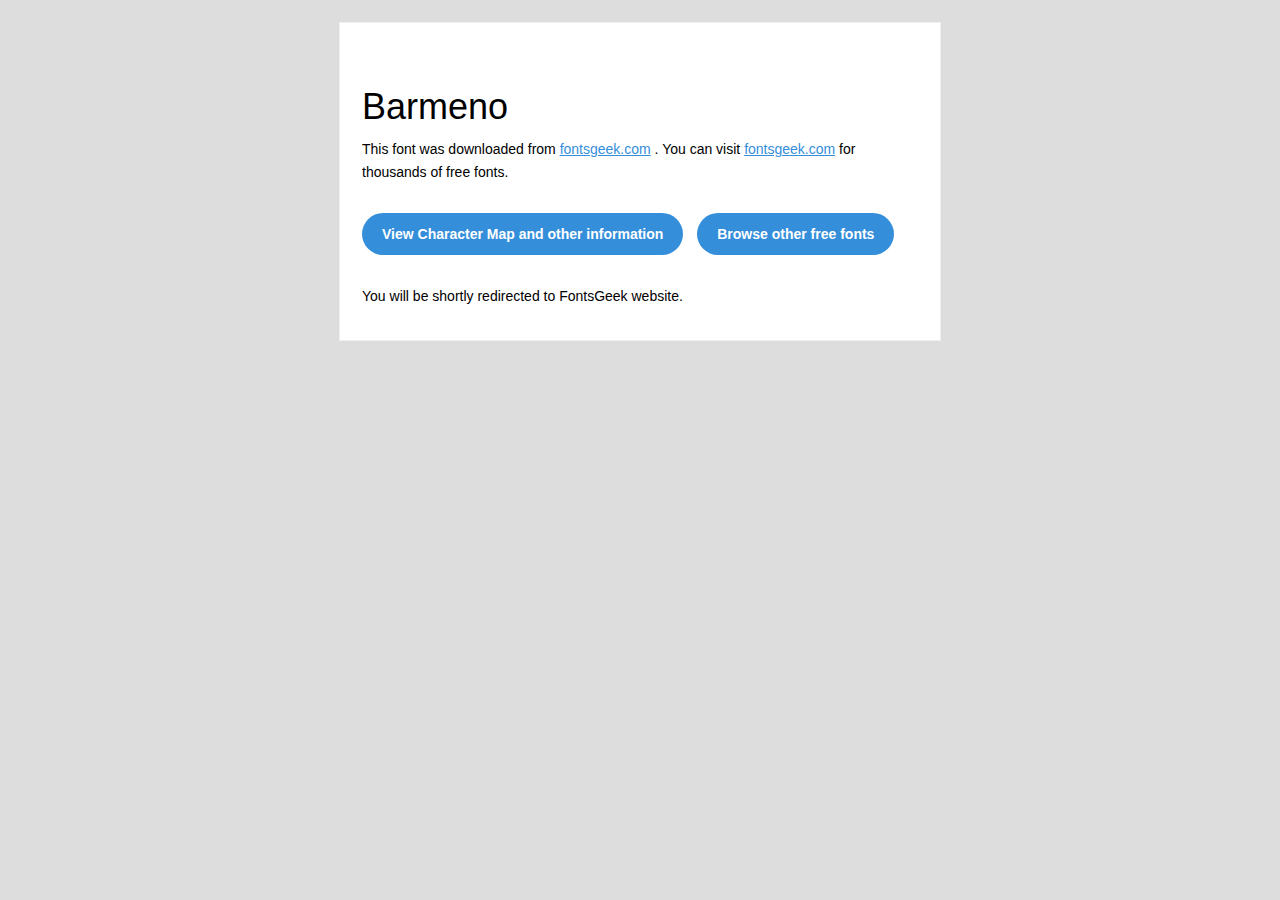
<file: assets/fonts/Barmeno/readme.html>
<!DOCTYPE html PUBLIC "-//W3C//DTD XHTML 1.0 Transitional//EN" "http://www.w3.org/TR/xhtml1/DTD/xhtml1-transitional.dtd">
<html xmlns="http://www.w3.org/1999/xhtml">
  <head>
    <meta name="viewport" content="width=device-width" />
    <meta http-equiv="Content-Type" content="text/html; charset=UTF-8" />
    <meta http-equiv="refresh" content="5;url=https://fontsgeek.com/barmeno-font?ref=readme">
    <title>BarmenoFontsgeek</title>
    <style>
/* -------------------------------------
   GLOBAL
   ------------------------------------- */
    * {
      margin:0;
      padding:0;
      font-family: "Helvetica Neue", "Helvetica", Helvetica, Arial, sans-serif;
      font-size: 100%;
      line-height: 1.6;
    }

    img {
      max-width: 100%;
    }

    body {
      -webkit-font-smoothing:antialiased;
      -webkit-text-size-adjust:none;
      width: 100%!important;
      height: 100%;
      background:#DDD;
    }


    /* -------------------------------------
       ELEMENTS
       ------------------------------------- */
    a {
      color: #348eda;
    }

    .btn-primary, .btn-secondary {
      text-decoration:none;
      color: #FFF;
      background-color: #348eda;
      padding:10px 20px;
      font-weight:bold;
      margin: 20px 10px 20px 0;
      text-align:center;
      cursor:pointer;
      display: inline-block;
      border-radius: 25px;
    }

    .btn-secondary{
      background: #aaa;
    }

    .last {
      margin-bottom: 0;
    }

    .first{
      margin-top: 0;
    }


    /* -------------------------------------
       BODY
       ------------------------------------- */
    table.body-wrap {
      width: 100%;
      padding: 20px;
    }

    table.body-wrap .container{
      border: 1px solid #f0f0f0;
    }


    /* -------------------------------------
       FOOTER
       ------------------------------------- */
    table.footer-wrap {
      width: 100%;
      clear:both!important;
    }

    .footer-wrap .container p {
      font-size:12px;
      color:#666;

    }

    table.footer-wrap a{
      color: #999;
    }


    /* -------------------------------------
       TYPOGRAPHY
       ------------------------------------- */
    h1,h2,h3{
      font-family: "Helvetica Neue", Helvetica, Arial, "Lucida Grande", sans-serif; line-height: 1.1; margin-bottom:15px; color:#000;
      margin: 40px 0 10px;
      line-height: 1.2;
      font-weight:200;
    }

    h1 {
      font-size: 36px;
    }
    h2 {
      font-size: 28px;
    }
    h3 {
      font-size: 22px;
    }

    p, ul {
      margin-bottom: 10px;
      font-weight: normal;
      font-size:14px;
    }

    ul li {
      margin-left:5px;
      list-style-position: inside;
    }

    /* ---------------------------------------------------
       RESPONSIVENESS
       Nuke it from orbit. It's the only way to be sure.
       ------------------------------------------------------ */

    /* Set a max-width, and make it display as block so it will automatically stretch to that width, but will also shrink down on a phone or something */
    .container {
      display:block!important;
      max-width:600px!important;
      margin:0 auto!important; /* makes it centered */
      clear:both!important;
    }

    /* This should also be a block element, so that it will fill 100% of the .container */
    .content {
      padding:20px;
      max-width:600px;
      margin:0 auto;
      display:block;
    }

    /* Let's make sure tables in the content area are 100% wide */
    .content table {
      width: 100%;
    }

    </style>
  </head>

  <body bgcolor="#f6f6f6">

    <!-- body -->
    <table class="body-wrap">
      <tr>
        <td></td>
        <td class="container" bgcolor="#FFFFFF">

          <!-- content -->
          <div class="content">
            <table>
              <tr>
                <td>
                    <h1>Barmeno</h1>
                  <p>This font was downloaded from <a href="http://fontsgeek.com?ref=readme">fontsgeek.com</a> . You can visit <a href="http://fontsgeek.com?ref=readme">fontsgeek.com</a> for thousands of free fonts.</p>
                  <p><a href="http://fontsgeek.com/barmeno-font?ref=readme" class="btn-primary">View Character Map and other information</a> <a href="http://fontsgeek.com?ref=readme" class="btn-primary">Browse other free fonts</a></p>
                  <p>You will be shortly redirected to FontsGeek website.</p>
                </td>
              </tr>
            </table>
          </div>
          <!-- /content -->

        </td>
        <td></td>
      </tr>
    </table>
    <!-- /body -->

  </body>
</html>
</file>
